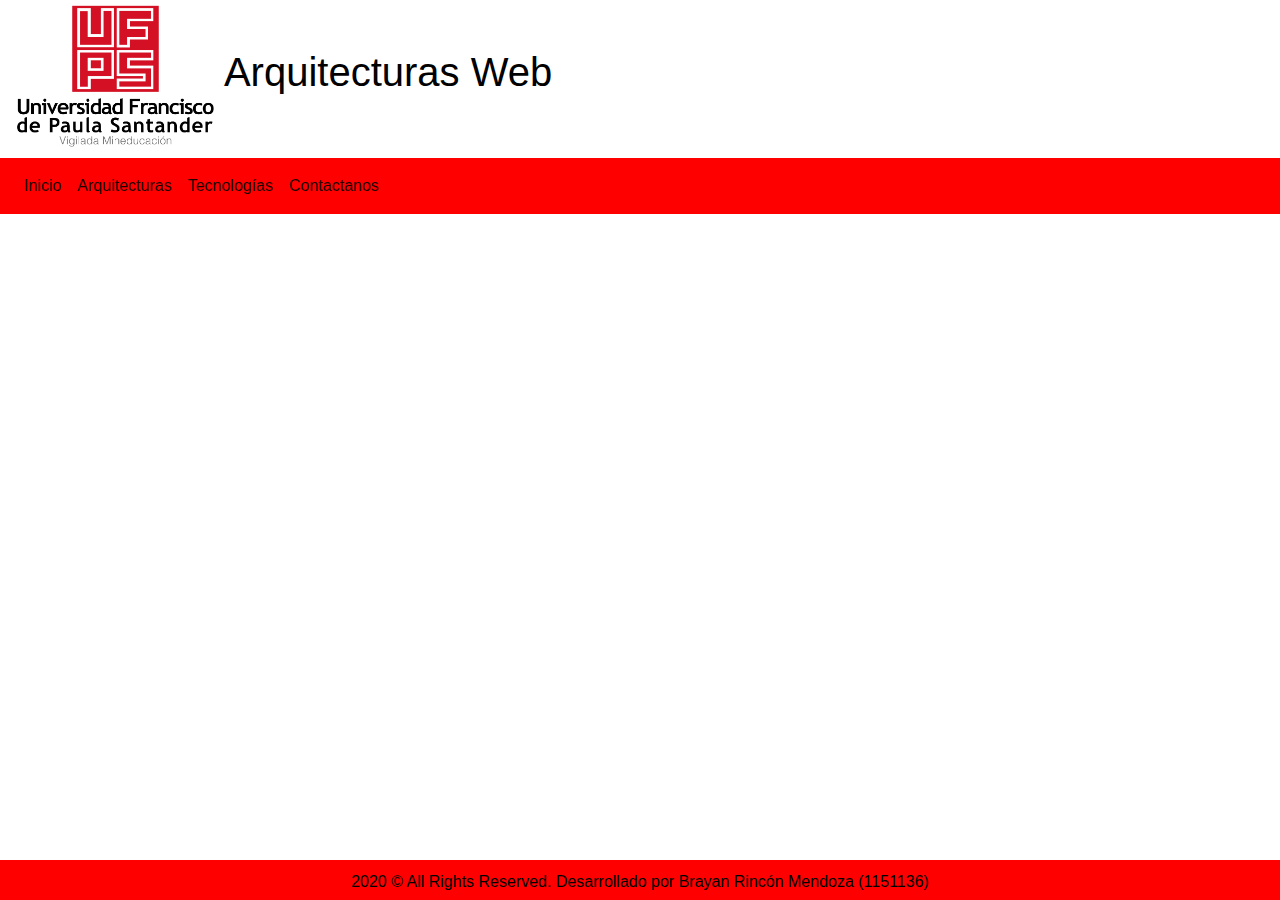
<file: contacto.html>
<!DOCTYPE html>
<html lang="en" dir="ltr">
  <head>
    <meta charset="utf-8">
    <title>Ejercicio de utilizacion de css</title>
    <link rel="stylesheet" type="text/css"  href="css/style.css">
    <!--Bootstrap-->
    <link crossorigin="anonymous" href="https://stackpath.bootstrapcdn.com/bootstrap/4.3.1/css/bootstrap.min.css" integrity="sha384-ggOyR0iXCbMQv3Xipma34MD+dH/1fQ784/j6cY/iJTQUOhcWr7x9JvoRxT2MZw1T" rel="stylesheet" />
    <script crossorigin="anonymous" integrity="sha384-q8i/X+965DzO0rT7abK41JStQIAqVgRVzpbzo5smXKp4YfRvH+8abtTE1Pi6jizo" src="https://code.jquery.com/jquery-3.3.1.slim.min.js"></script>
    <script crossorigin="anonymous" integrity="sha384-UO2eT0CpHqdSJQ6hJty5KVphtPhzWj9WO1clHTMGa3JDZwrnQq4sF86dIHNDz0W1" src="https://cdnjs.cloudflare.com/ajax/libs/popper.js/1.14.7/umd/popper.min.js"></script>
    <script crossorigin="anonymous" integrity="sha384-JjSmVgyd0p3pXB1rRibZUAYoIIy6OrQ6VrjIEaFf/nJGzIxFDsf4x0xIM+B07jRM" src="https://stackpath.bootstrapcdn.com/bootstrap/4.3.1/js/bootstrap.min.js"></script>
  </head>
  <body>
    <header>
		  <div class="container-fluid row">
			  <div class="col-md-10">
				  <h1>
				    <img id="headingLogo" src="assets/logo_ufps.png">
				     Arquitecturas Web
				  </h1>
			  </div>
		  </div>
      <nav class="navbar navbar-expand-lg navbar-light">
        <button class="navbar-toggler" type="button" data-toggle="collapse" data-target="#navbarNavAltMarkup" aria-controls="navbarNavAltMarkup" aria-expanded="false" aria-label="Toggle navigation">
          <span class="navbar-toggler-icon"></span>
        </button>
        <div class="collapse navbar-collapse" id="navbarNavAltMarkup">
          <div class="navbar-nav">
            <a class="nav-link active" href="#">Inicio<span class="sr-only">(current)</span></a>
            <a class="nav-link active" href="#">Arquitecturas</a>
            <a class="nav-link active" href="#">Tecnologías</a>
            <a class="nav-link active" href="#">Contactanos</a>
          </div>
        </div>
      </nav>
	  </header>  
    <footer>
      <p>2020 © All Rights Reserved. Desarrollado por Brayan Rincón Mendoza (1151136)</p>
    </footer>
  </body>
</html>
</file>
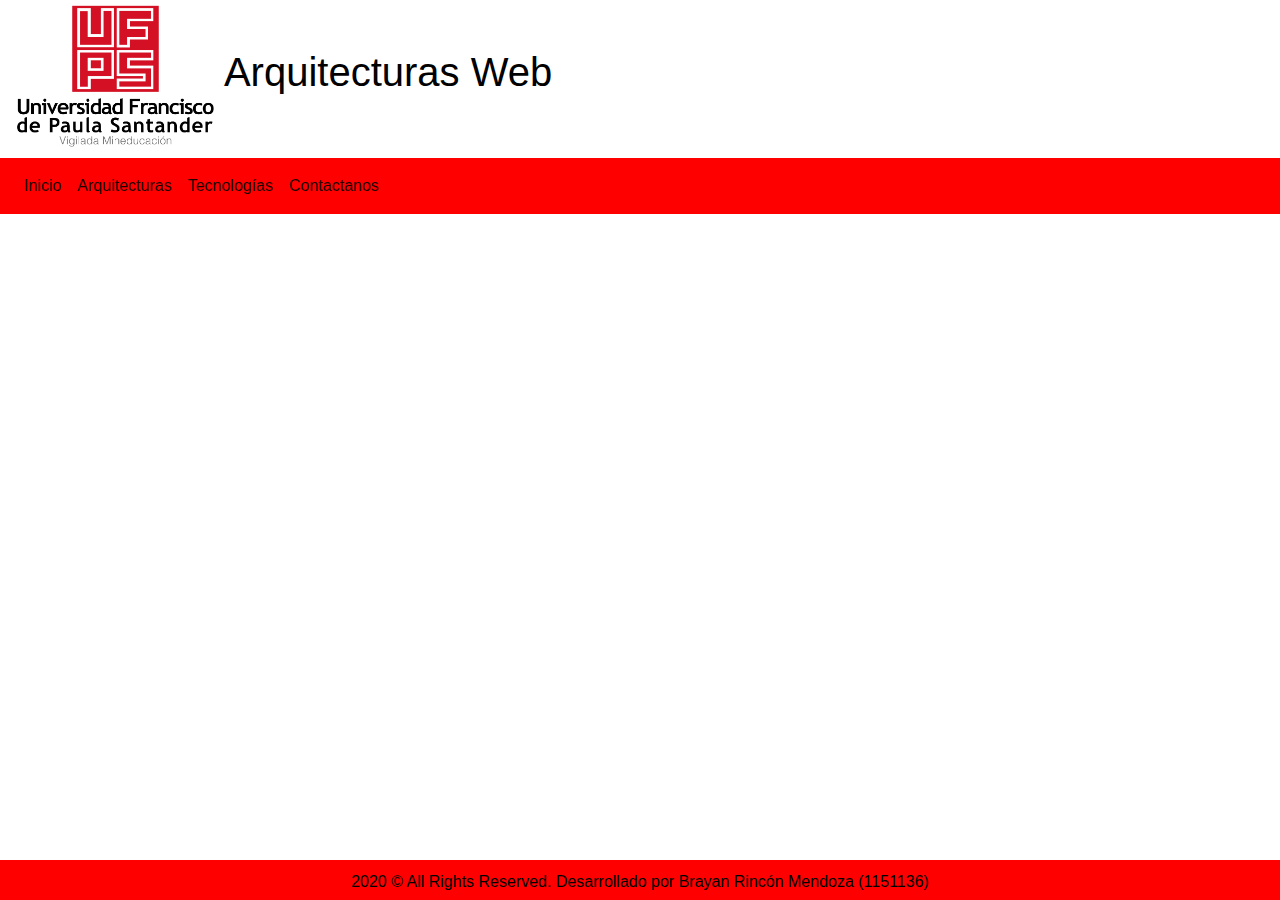
<file: tecnologías.html>
<!DOCTYPE html>
<html lang="en" dir="ltr"> 
  <head>
    <meta charset="utf-8">
    <title>Ejercicio de utilizacion de css</title>
    <link rel="stylesheet" type="text/css"  href="css/style.css">
    <!--Bootstrap-->
    <link crossorigin="anonymous" href="https://stackpath.bootstrapcdn.com/bootstrap/4.3.1/css/bootstrap.min.css" integrity="sha384-ggOyR0iXCbMQv3Xipma34MD+dH/1fQ784/j6cY/iJTQUOhcWr7x9JvoRxT2MZw1T" rel="stylesheet" />
    <script crossorigin="anonymous" integrity="sha384-q8i/X+965DzO0rT7abK41JStQIAqVgRVzpbzo5smXKp4YfRvH+8abtTE1Pi6jizo" src="https://code.jquery.com/jquery-3.3.1.slim.min.js"></script>
    <script crossorigin="anonymous" integrity="sha384-UO2eT0CpHqdSJQ6hJty5KVphtPhzWj9WO1clHTMGa3JDZwrnQq4sF86dIHNDz0W1" src="https://cdnjs.cloudflare.com/ajax/libs/popper.js/1.14.7/umd/popper.min.js"></script>
    <script crossorigin="anonymous" integrity="sha384-JjSmVgyd0p3pXB1rRibZUAYoIIy6OrQ6VrjIEaFf/nJGzIxFDsf4x0xIM+B07jRM" src="https://stackpath.bootstrapcdn.com/bootstrap/4.3.1/js/bootstrap.min.js"></script>
  </head>
  <body>
    <header>
		  <div class="container-fluid row">
			  <div class="col-md-10">
				  <h1>
				    <img id="headingLogo" src="assets/logo_ufps.png">
				     Arquitecturas Web
				  </h1>
			  </div>
		  </div>
      <nav class="navbar navbar-expand-lg navbar-light">
        <button class="navbar-toggler" type="button" data-toggle="collapse" data-target="#navbarNavAltMarkup" aria-controls="navbarNavAltMarkup" aria-expanded="false" aria-label="Toggle navigation">
          <span class="navbar-toggler-icon"></span>
        </button>
        <div class="collapse navbar-collapse" id="navbarNavAltMarkup">
          <div class="navbar-nav">
            <a class="nav-link active" href="#">Inicio<span class="sr-only">(current)</span></a>
            <a class="nav-link active" href="#">Arquitecturas</a>
            <a class="nav-link active" href="#">Tecnologías</a>
            <a class="nav-link active" href="#">Contactanos</a>
          </div>
        </div>
      </nav>
	  </header>
    <footer>
      <p>2020 © All Rights Reserved. Desarrollado por Brayan Rincón Mendoza (1151136)</p>
    </footer>
  </body>
</html>
</file>
<file: css/style.css>
{
	margin: 0px;
}

html {
  min-height: 100%;
  position: relative;
}

header {
	color: black;
	background-color: white;
}

#headingLogo {
  width: 200px;
  height: 150px;
}

body{
	margin: 0;
  margin-bottom: 40px;
	background-color: white;
	padding-bottom: 70px;
}

.navbar {
  background-color: red;
  margin-bottom: 100px;
}

.titulo-arquitectura {
  color: black;
  font-size: 25px;
  text-align: left;
}

.imagen-arquitectura {
  text-align: center;
  margin-top: 25px;
  margin-bottom: 25px;
}

.texto-arquitectura {
  color: black;
  font-size: 20px;
  text-align: justify;
}

footer{
	padding-top: 10px;
	padding-bottom: 10px;
	padding-left: 10px;
	padding-right: 10px;
	background-color: red;
	color: black;
	text-align: center;
	position: absolute;
  bottom: 0;
  width: 100%;
  height: 40px;
}
</file>
